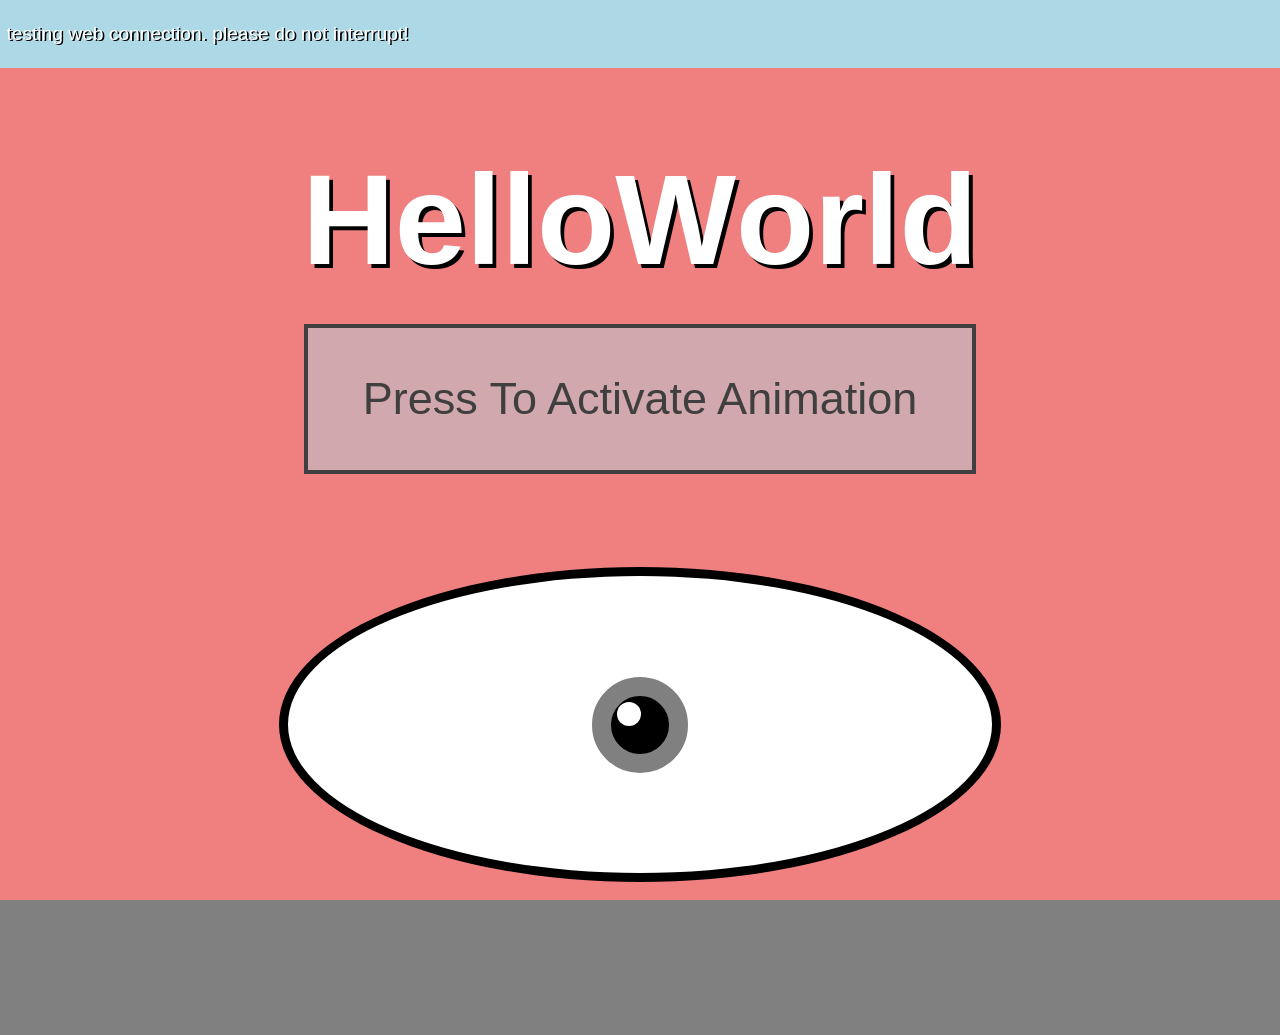
<file: src/main/resources/templates/index.html>
<!DOCTYPE html>
<html lang="en">
<head>
    <meta charset="UTF-8">
    <meta name="viewport" content="width=device-width, initial-scale=1.0">
    <title>Web Demo</title>

    <!-- style element -> for css -->
    <style>
        * {
            box-sizing: border-box;
            padding: 0;
            margin: 0;
            float: left;
            /*overflow-y: scroll;*/
        }
        *:focus{
            outline: none;
        }
        body, html{
            height: 100%;
            width: 100%;
            background-color: grey;
            overflow-x: hidden;
        }
        :root{
            /* for variable declarations: */
            /* main elements -> */
            --header-hieght: 7.5vh;
            --main-hieght: 100vh;
            --footer-hieght: 7.5vh;

            --anim-ball-redius: 5em;

            /* animation btn -> */
            --btn-color-inactive: #3f3f3f;
            --btn-color-hover: #282828;
            --btn-color-active: black;

            --btn-background-inactive: hsl(195 53% 79% / 0.45);
            --btn-background-hover: hsl(195 53% 79% / 0.85);
            --btn-background-active: hsl(195 53% 79% / 1);

            --anim-ball-background: black;
            --anim-ball-border-background: grey;
            --anim-ball-container-background: white;

            --transition-time: 500ms;
            --ball-animation-time: 5s;
        }

        /* make scroll-bar disappear */
        ::-webkit-scrollbar {
            display: none;
        }
        ::-webkit-scrollbar-track {
            display: none;
        }
        ::-webkit-scrollbar-thumb {
            display: none;
        }
        ::-webkit-scrollbar-thumb:hover {
            display: none;
        }

        /*:not(html, body, div, h1, p){*/
        /*    border: 2px solid darkgrey;*/
        /*}*/

        /*nav{*/
        /*    position: sticky;*/
        /*    top: 0;*/
        /*    left: 0;*/
        /*    z-index: 10;*/
        /*    background: lightgray;*/
        /*    color: black;*/
        /*    width: 5vw;*/
        /*    height: var(--header-height);*/
        /*    transform: translate(0, var(--header-height));*/
        /*}*/

        .content-wrapper{
            display: grid;
            align-items: center;
            color: white;
            font-size: 1.5vw;
            text-shadow: 0.125vw 0.125vh 0 black;
            font-family: sans-serif;
        }

        header{
            width: 100%;
            height: var(--header-hieght);
            background-color: lightblue;
            padding-inline: 0.5vw;
            padding-block: 0.5vh;
        }
        main{
            width: 100%;
            height: 100vh;
            background-color: lightcoral;
            padding: 0 2em 2em 2em;

            display: grid;
            align-items: center;
            justify-items: center;
        }
        footer{
            width: 100%;
            height: var(--footer-hieght);
            background-color: lightgreen;
            padding-inline: 0.5vw;
            padding-block: 0.5vh;
        }

        .main-content{
            width: 75vw;
            height: 40vh;

            display: grid;
            align-items: center;
            justify-items: center;
            grid-template-areas:
                'main-header'
                'btn-animation'
            ;
        }
        .main-content > h1{
            font-size: 10vw;
            text-shadow: 0.3vw 0.4vh 0 black;
        }

        .main-header{
            grid-area: main-header;
            transition: transform var(--transition-time) ease-in-out;
        }
        .btn-animation{
            grid-area: btn-animation;

            width: 70%;
            height: 100%;
            padding: 1.5vh 1.5vw;
            font-size: 5vh;

            background-color: var(--btn-background-inactive);
            color: var(--btn-color-inactive);
            border: 0.5vh solid var(--btn-color-inactive);

            transition: color var(--transition-time) ease-in-out,
                background-color var(--transition-time) ease-in-out,
                border var(--transition-time) ease-in-out;
        }
        .btn-animation:hover{
            background-color: var(--btn-background-hover);
            color: var(--btn-color-hover);
            border: 0.5vh solid var(--btn-color-hover);
        }
        .btn-animation:active{
            background-color: var(--btn-background-active);
            color: var(--btn-color-active);
            border: 0.5vh solid var(--btn-color-active);
        }

        .main-anim-content{
            width: 60%;
            height: 35vh;
            position: relative;
            border: 0.5em solid black;
            border-radius: 100%;
            background-color: var(--anim-ball-container-background);
            overflow: hidden;
        }
        .anim-ball{
            width: var(--anim-ball-redius);
            height: var(--anim-ball-redius);
            border-radius: 50%;
            border: calc(var(--anim-ball-redius) / 5) solid var(--anim-ball-border-background);
            background-color: var(--anim-ball-background);

            /* animation start position */
            position: absolute;
            top: calc((100% - var(--anim-ball-redius)) / 2);
            left: calc((100% - var(--anim-ball-redius)) / 2);
        }
        .anim-ball:before{
            content: '';
            display: block;
            width: calc(var(--anim-ball-redius) / 4);
            height: calc(var(--anim-ball-redius) / 4);
            border-radius: 50%;
            background-color: var(--anim-ball-container-background);
            transform: translate(25%, 25%);
            z-index: 1;
        }

        /*.anim-active{*/
        /*    background-color: transparent;*/
        /*    background-image: linear-gradient(45deg, #f3ec78, #af4261);*/
        /*    background-size: 100%;*/
        /*    background-repeat: repeat;*/
        /*    background-clip: text;*/
        /*    text-fill-color: transparent;*/
        /*    -webkit-background-clip: text;*/
        /*    -webkit-text-fill-color: transparent;*/
        /*    animation: var(--ball-animation-time) infinite alternate ball-animation;*/
        /*}*/
        .anim-active {
            /* Other styles... */
            animation: var(--ball-animation-time) infinite alternate ball-animation;
        }
        .anim-active-container{
            animation: calc(var(--ball-animation-time) / 2) alternate eyeball-close;
        }
        @keyframes ball-animation {
            0%{
                top: calc((100% - var(--anim-ball-redius)) / 2);
                left: calc((100% - var(--anim-ball-redius)) / 2);
            }
            5%{
                top: 0;
                left: 0;
            }
            10%{
                top: calc(100% - var(--anim-ball-redius));
                left: 0;
            }
            20%{
                top: calc(100% - var(--anim-ball-redius));
                left: calc(100% - var(--anim-ball-redius));
            }
            30%{
                top: 0;
                left: calc(100% - var(--anim-ball-redius));
            }
            40%{
                top: calc(100% - var(--anim-ball-redius));
                left: 0;
            }
            50%{
                top: 0;
                left: 0;
            }
            60%{
                top: calc(100% - var(--anim-ball-redius));
                left: calc(100% - var(--anim-ball-redius));
            }
            70%{
                top: calc(100% - var(--anim-ball-redius));
                left: calc((100% - var(--anim-ball-redius)) / 2);
            }
            75%{
                top: 0;
                left: calc((100% - var(--anim-ball-redius)) / 2);
            }
            80%{
                top: calc((100% - var(--anim-ball-redius)) / 2);
                left: calc((100% - var(--anim-ball-redius)) / 2);
            }
            85%{
                top: calc((100% - var(--anim-ball-redius)) / 2);
                left: calc(100% - var(--anim-ball-redius));
            }
            90%{
                top: calc((100% - var(--anim-ball-redius)) / 2);
                left: 0;
            }
            95%{
                top: calc((100% - var(--anim-ball-redius)) / 2);
                left: calc((100% - var(--anim-ball-redius)) / 2);
            }
            100%{
                top: calc((100% - var(--anim-ball-redius)) / 2);
                left: calc((100% - var(--anim-ball-redius)) / 2);
            }
            200%{
                top: calc((100% - var(--anim-ball-redius)) / 2);
                left: calc((100% - var(--anim-ball-redius)) / 2);
            }
        }
        @keyframes eyeball-close {
            from{
                height: 35vh;
            }
            50%{
                height: 0;
            }
            to{
                height: 35vh;
            }
        }
    </style>
</head>
<body>
<!--    <nav>-->
<!--        <div class="nav-content"></div>-->
<!--    </nav>-->

    <header class="content-wrapper">
        <div class="header-content">
            <p>testing web connection. please do not interrupt!</p>
        </div>
    </header>

    <main class="content-wrapper">
        <div class="main-content">
            <h1 class="main-header">Hello World</h1>
            <button type="button" class="btn-animation"></button>
        </div>
        <div class="main-anim-content">
            <div class="anim-ball"></div>
        </div>
    </main>

    <footer class="content-wrapper">
        <div class="footer-content">
            <p>test location: localhost:8080. status: doing well (for now).</p>
        </div>
    </footer>


    <!-- script element -> for javascript -->
    <script>
        // vars:
        const btn_animation = document.querySelector(".btn-animation"),
            ball_animation = document.querySelector(".anim-ball"),
            ball_container_animation = document.querySelector(".main-anim-content"),
            text_state_arr = ["Press To Activate Animation", "Press To Deactivate Animation"],
            header_main = document.querySelector(".main-header");

        let currTextOffset = 0,
            currInterval;

        // functions:
        function getStringOfCharInSpan(char){
            return "<span class='anim-char'>" + char + "</span>";
        }

        let ballActive = null, containerActive = null;
        const animationInterval = () => {
            if (ballActive === null){
                ballActive = setInterval(() => {
                    ball_animation.classList.toggle("anim-active");
                }, 5000);
            }

            if (containerActive === null){
                containerActive = setInterval(() => {
                    ball_container_animation.classList.toggle("anim-active-container");
                }, 10000);
            }
        }

        // set animation btn text
        btn_animation.textContent = text_state_arr[currTextOffset];

        // set header text
        header_main.innerHTML = getStringOfCharInSpan('H') +
            getStringOfCharInSpan('e') +
            getStringOfCharInSpan('l') +
            getStringOfCharInSpan('l') +
            getStringOfCharInSpan('o') +
            getStringOfCharInSpan(' ') +
            getStringOfCharInSpan('W') +
            getStringOfCharInSpan('o') +
            getStringOfCharInSpan('r') +
            getStringOfCharInSpan('l') +
            getStringOfCharInSpan('d');

        // set on click event:
        btn_animation.addEventListener("click", () =>{
            // change text displayed on btn according to current state ->
            currTextOffset++;
            currTextOffset %= text_state_arr.length;
            btn_animation.textContent = text_state_arr[currTextOffset];

            // ball_animation.classList.toggle("anim-active");
            // ball_container_animation.classList.toggle("anim-active-container");
            if (currTextOffset === 1)
                currInterval = setInterval(animationInterval, 100);
            else {
                clearInterval(currInterval);

                clearInterval(containerActive);
                clearInterval(ballActive);

                ballActive = null;
                containerActive = null;

                ball_animation.classList.remove("anim-active");
                ball_container_animation.classList.remove("anim-active-container");
            }
        });
    </script>
</body>
</html>
</file>
